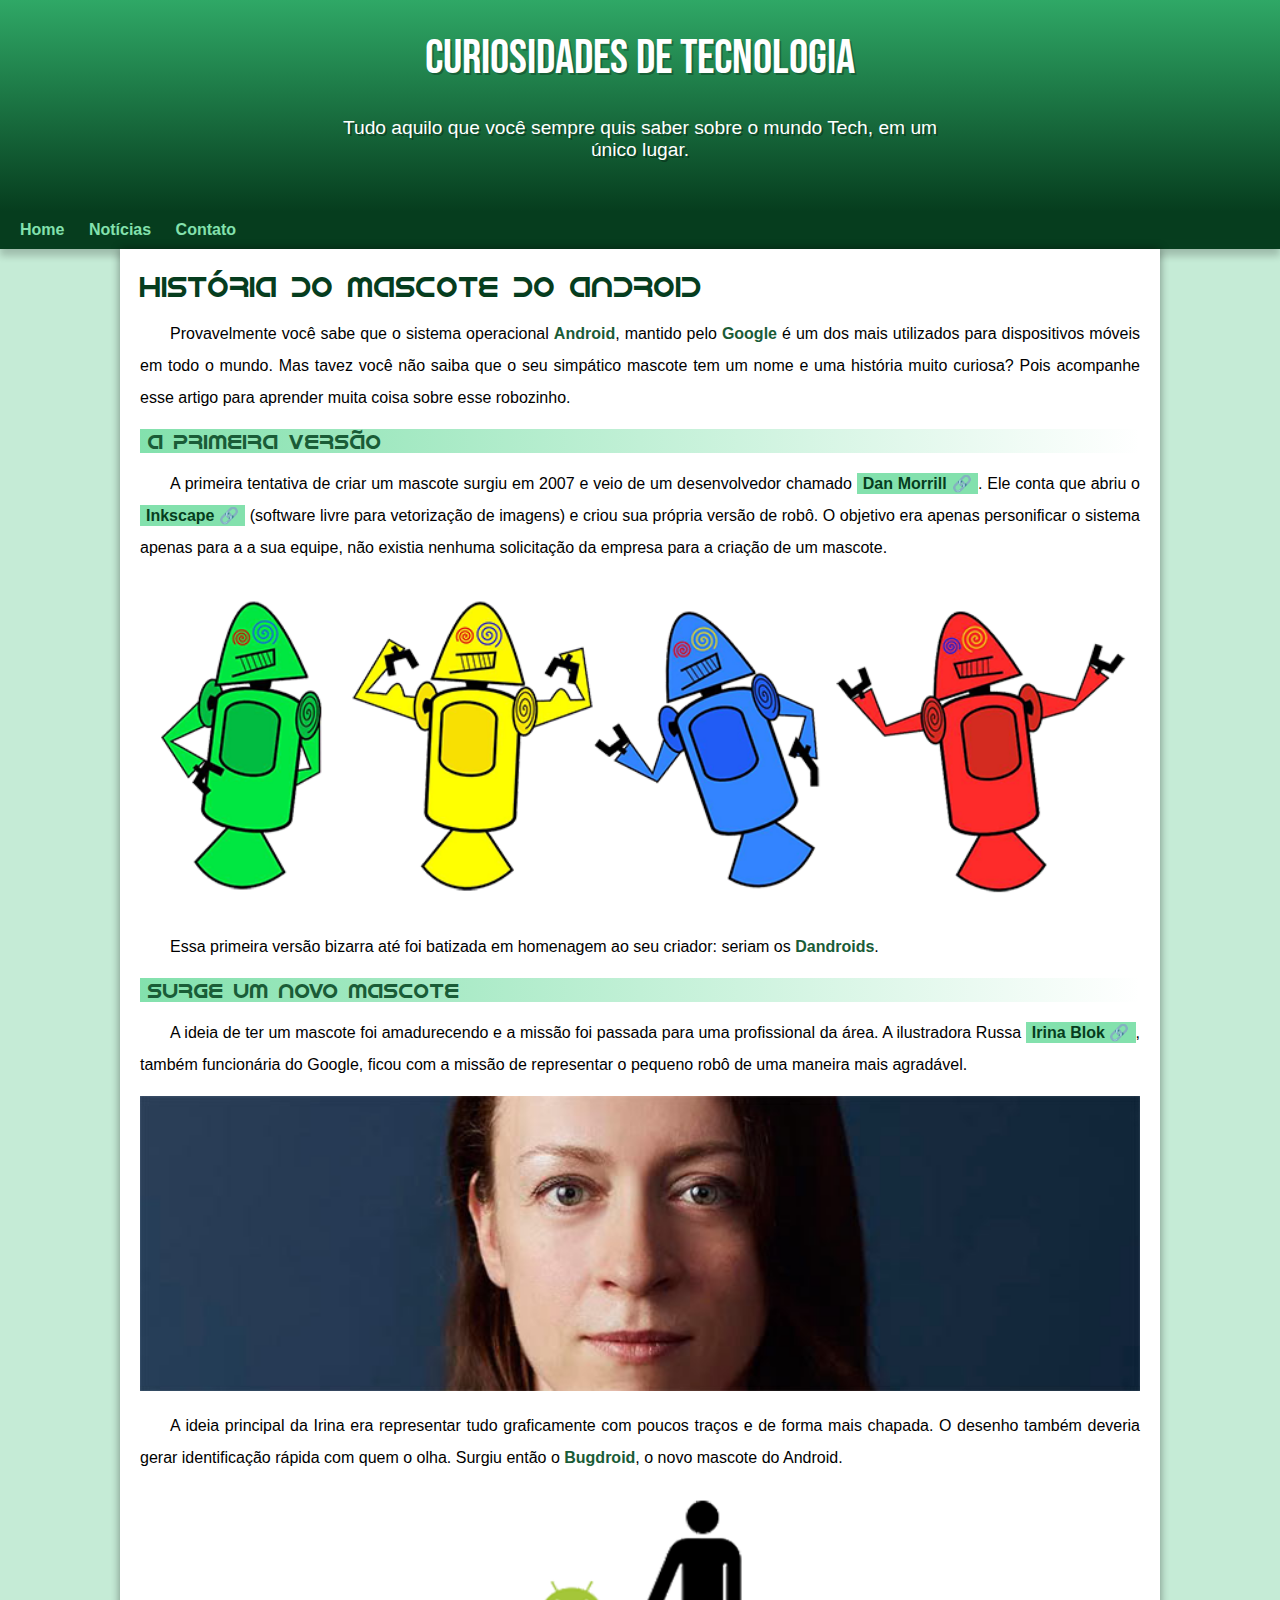
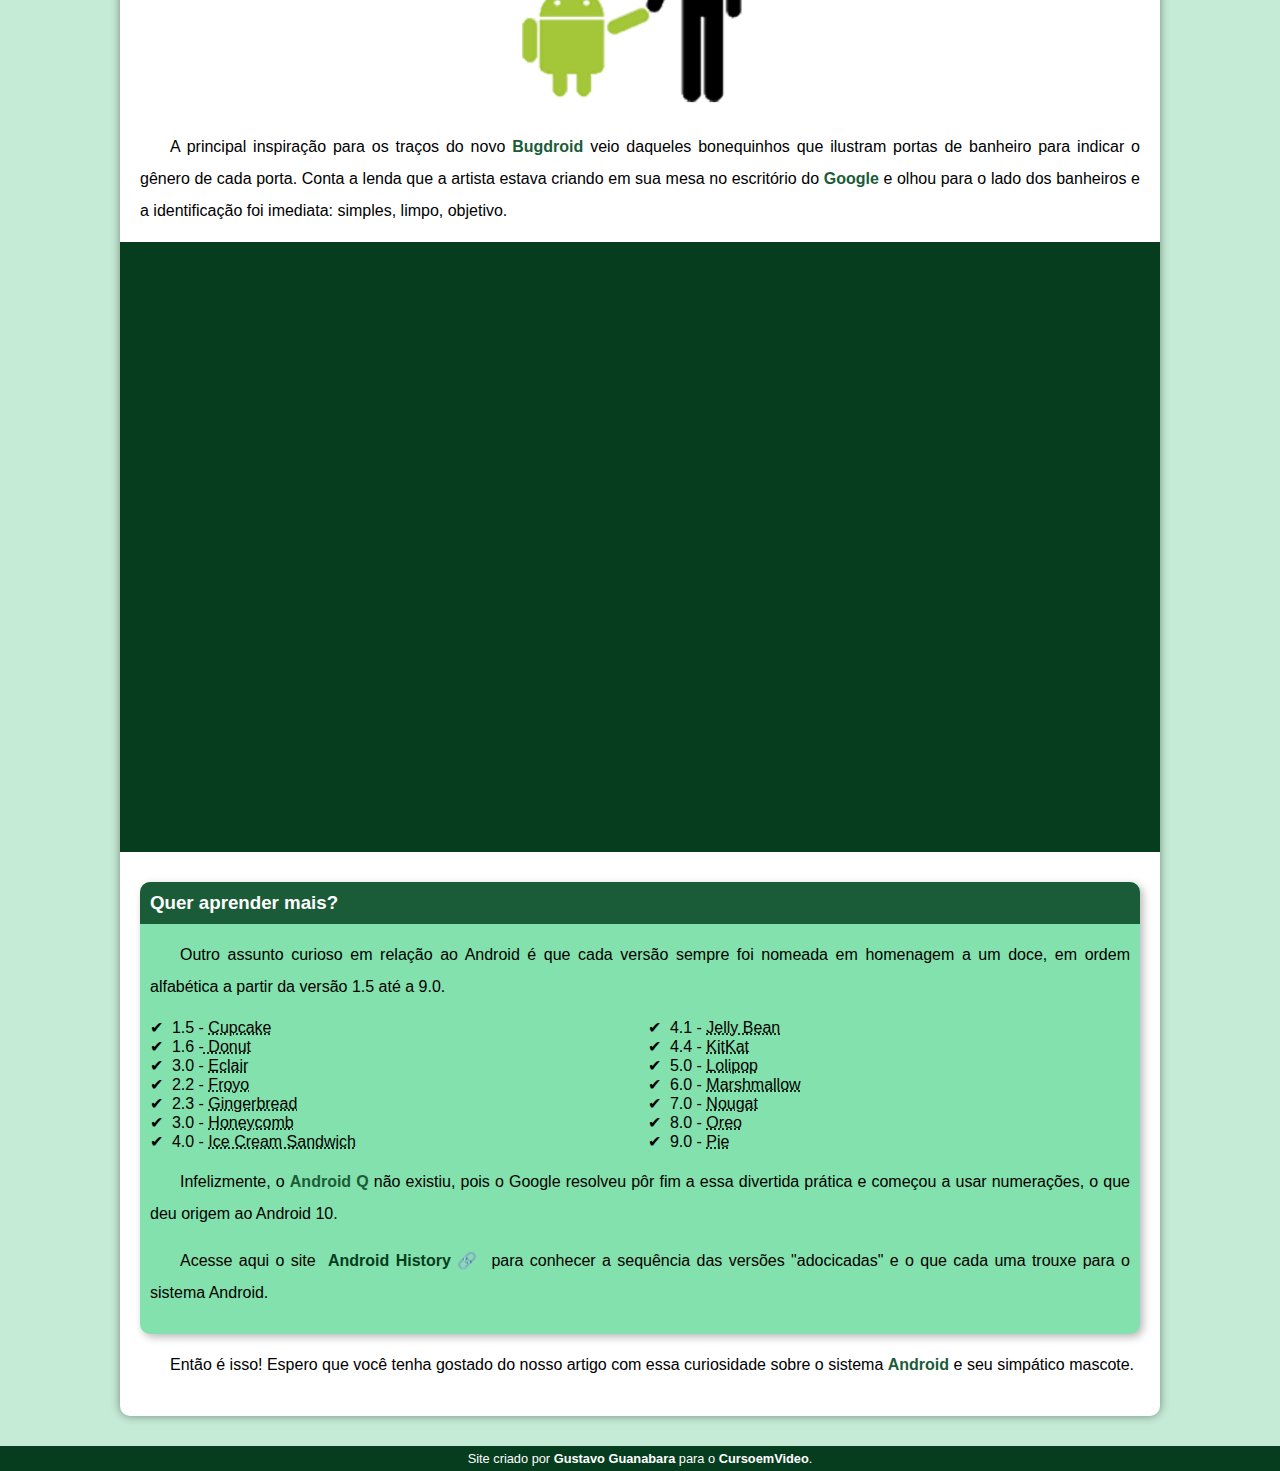
<file: index.html>
<!DOCTYPE html>
<html lang="pt-br">
<head>
    <meta charset="UTF-8">
    <meta http-equiv="X-UA-Compatible" content="IE=edge">
    <meta name="viewport" content="width=device-width, initial-scale=1.0">
    <title>Como surgiu o mascote do Android?</title>
    <link rel="shortcut icon" href="imagens/favicon.ico" type="image/x-icon">
    <link rel="stylesheet" href="estilo/style.css">
</head>
<body>
    <header>
        <h1>Curiosidades de Tecnologia</h1>
        <p>Tudo aquilo que você sempre quis saber sobre o mundo Tech, em um único lugar.</p>
    </header>
    <nav>
        <a href="#">Home</a>
        <a href="#">Notícias</a>
        <a href="#">Contato</a>  
    </nav>
    <main>
        <Article>
            <h1>História do Mascote do Android</h1>

            <p>Provavelmente você sabe que o sistema operacional <strong>Android</strong>, mantido pelo <strong>Google</strong> é um dos mais utilizados para dispositivos móveis em todo o mundo. Mas tavez você não saiba que o seu simpático mascote tem um nome e uma história muito curiosa? Pois acompanhe esse artigo para aprender muita coisa sobre esse robozinho.</p>

            <h2>A primeira versão</h2>

            <p>A primeira tentativa de criar um mascote surgiu em 2007 e veio de um desenvolvedor chamado <a href="https://androidcommunity.com/dan-morrill-shows-us-the-android-mascot-that-almost-was-20130103/" target="_blank" class="externo">Dan Morrill</a>. Ele conta que abriu o <a href="https://inkscape.org/pt-br/" target="_blank" class="externo">Inkscape</a> (software livre para vetorização de imagens) e criou sua própria versão de robô. O objetivo era apenas personificar o sistema apenas para a a sua equipe, não existia nenhuma solicitação da empresa para a criação de um mascote.</p>

            <picture>
                <source media="(max-width: 670px)" srcset="imagens/dan-droids-pq.png">
                <img src="imagens/dan-droids.png" alt="Primeiro mascote do Android">
            </picture>

            <p>Essa primeira versão bizarra até foi batizada em homenagem ao seu criador: seriam os <strong>Dandroids</strong>.</p>

            <h2>Surge um novo mascote</h2>

            <p>A ideia de ter um mascote foi amadurecendo e a missão foi passada para uma profissional da área. A ilustradora Russa <a href="https://www.irinablok.com/android" target="_blank" class="externo">Irina Blok</a>, também funcionária do Google, ficou com a missão de representar o pequeno robô de uma maneira mais agradável.</p>

            <picture>
                <source media="(max-width: 670px)" srcset="imagens/irina-blok-pq.jpg">
                <img src="imagens/irina-blok.jpg" alt="Irina Blok, criadora do Bugdroid">
            </picture>

            <p>A ideia principal da Irina era representar tudo graficamente com poucos traços e de forma mais chapada. O desenho também deveria gerar identificação rápida com quem o olha. Surgiu então o <strong>Bugdroid</strong>, o novo mascote do Android.</p>

            <img src="imagens/bugdroid.png" class="pequena" alt="Bugdroid">

            <p>A principal inspiração para os traços do novo <strong>Bugdroid</strong> veio daqueles bonequinhos que ilustram portas de banheiro para indicar o gênero de cada porta. Conta a lenda que a artista estava criando em sua mesa no escritório do <strong>Google</strong> e olhou para o lado dos banheiros e a identificação foi imediata: simples, limpo, objetivo.</p>

            <div class="video">
                <iframe width="560" height="315" src="https://www.youtube.com/embed/l2UDgpLz20M" title="YouTube video player" frameborder="0" allow="accelerometer; autoplay; clipboard-write; encrypted-media; gyroscope; picture-in-picture" allowfullscreen></iframe>
            </div>
            
            <aside>
                <h3>Quer aprender mais?</h3>

                <p>Outro assunto curioso em relação ao Android é que cada versão sempre foi nomeada em homenagem a um doce, em ordem alfabética a partir da versão 1.5 até a 9.0.</p>

                <ul>
                    <li>1.5 - <abbr title="Bolo de Copo">Cupcake</abbr></li>
                    <li>1.6 -<abbr title="Rosquinha"> Donut</abbr></li>
                    <li>3.0 - <abbr title="Bomba">Eclair</abbr></li>
                    <li>2.2 - <abbr title="Iogurte congelado">Froyo</abbr></li>
                    <li>2.3 - <abbr title="Biscoito de Gengibre">Gingerbread</abbr></li>
                    <li>3.0 - <abbr title="Favo de Mel">Honeycomb</abbr></li>
                    <li>4.0 - <abbr title="Sanduíche de Sorvete">Ice Cream Sandwich</abbr></li>
                    <li>4.1 - <abbr title="Jujuba">Jelly Bean</abbr></li>
                    <li>4.4 - <abbr title="KitKat">KitKat</abbr></li>
                    <li>5.0 - <abbr title="Pirulito">Lolipop</abbr></li>
                    <li>6.0 - <abbr title="Marshmallow">Marshmallow</abbr></li>
                    <li>7.0 - <abbr title="Torrone">Nougat</abbr></li>
                    <li>8.0 - <abbr title="Oreo">Oreo</abbr></li>
                    <li>9.0 - <abbr title="Torta">Pie</abbr></li>
                </ul>

                <p>Infelizmente, o <strong>Android Q</strong> não existiu, pois o Google resolveu pôr fim a essa divertida prática e começou a usar numerações, o que deu origem ao Android 10.</p>

                <p>Acesse aqui o site <a href="https://www.android.com/intl/en_uk/history/#/donut" target="_blank" class="externo">Android History</a> para conhecer a sequência das versões "adocicadas" e o que cada uma trouxe para o sistema Android.</p>
            </aside>

            <p>Então é isso! Espero que você tenha gostado do nosso artigo com essa curiosidade sobre o sistema <strong>Android</strong> e seu simpático mascote.</p>
        </Article>
    </main>
    <footer>
        <p>Site criado por <a href="https://gustavoguanabara.github.io/" target="_blank">Gustavo Guanabara</a> para o <a href="https://www.youtube.com/c/CursoemV%C3%ADdeo" target="_blank">CursoemVideo</a>.</p>
    </footer>
</body>
</html>
</file>
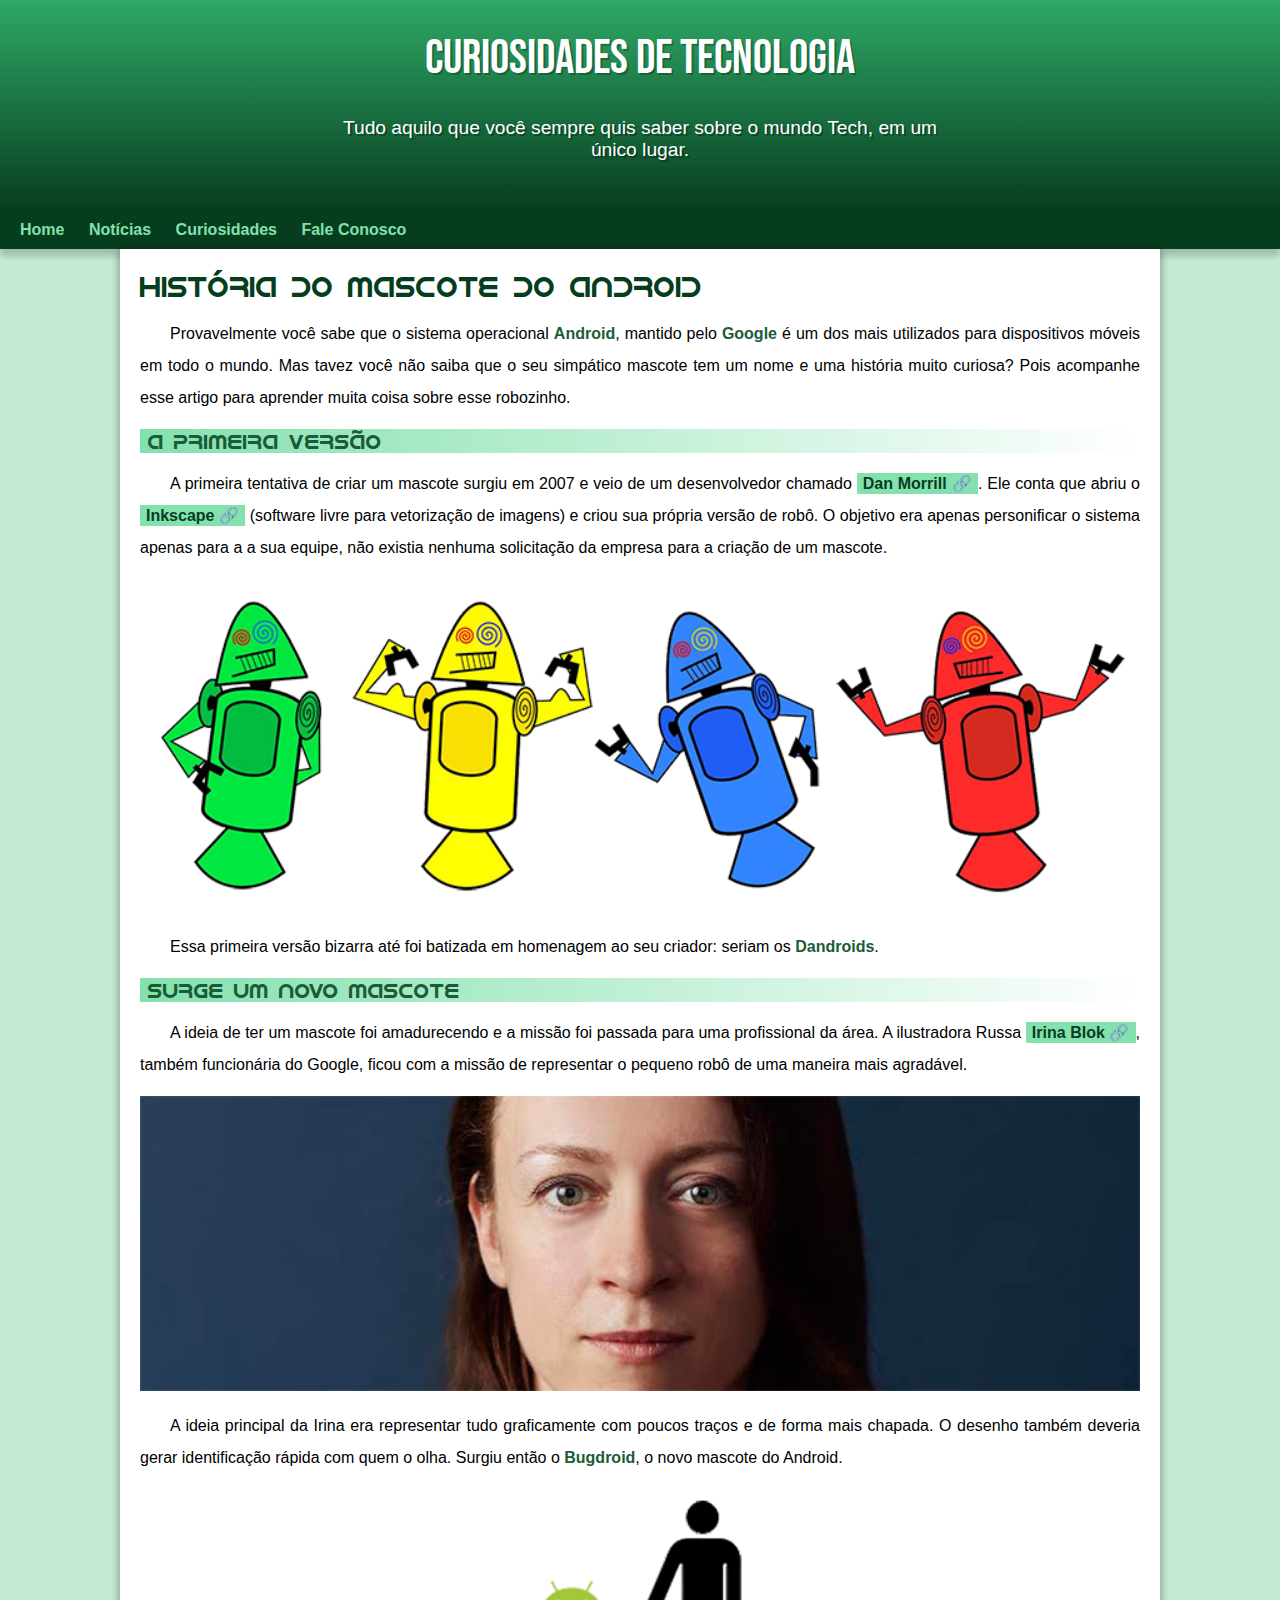
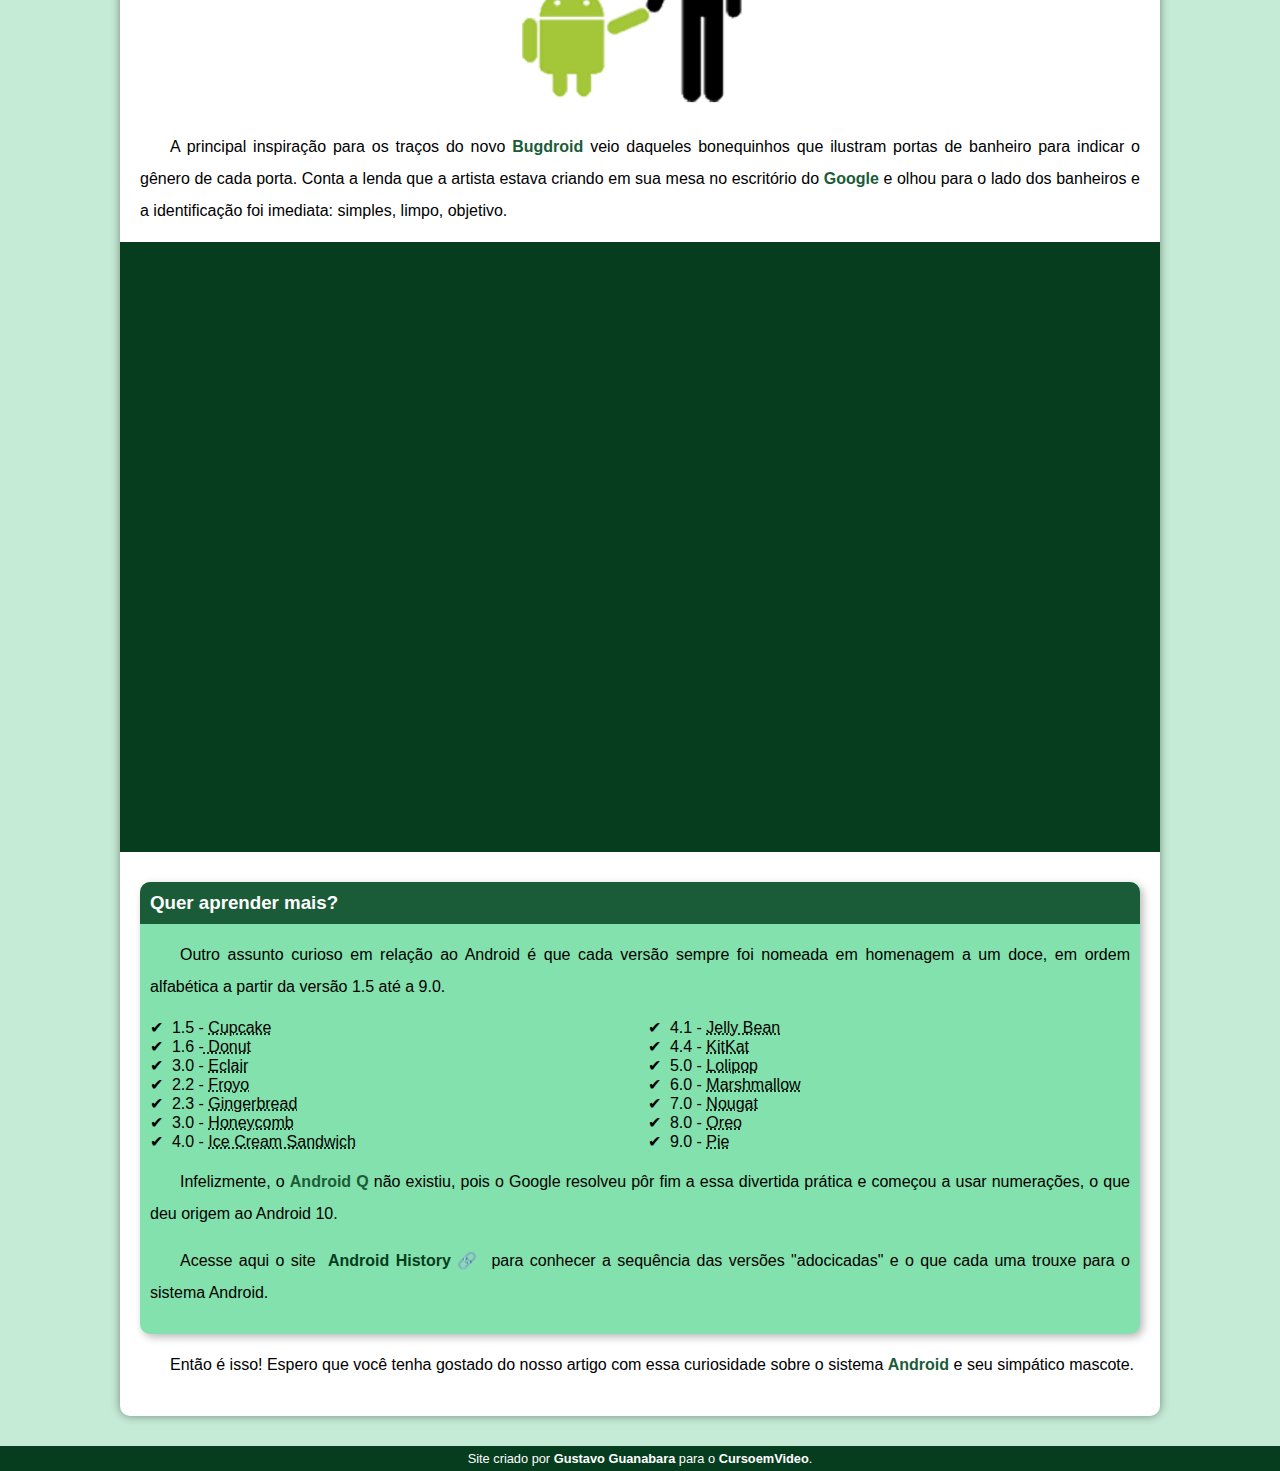
<file: index.html.html>
<!DOCTYPE html>
<html lang="pt-br">
<head>
    <meta charset="UTF-8">
    <meta http-equiv="X-UA-Compatible" content="IE=edge">
    <meta name="viewport" content="width=device-width, initial-scale=1.0">
    <title>Como surgiu o mascote do Android?</title>
    <link rel="shortcut icon" href="imagens/favicon.ico" type="image/x-icon">
    <link rel="stylesheet" href="estilo/style.css">
</head>
<body>
    <header>
        <h1>Curiosidades de Tecnologia</h1>
        <p>Tudo aquilo que você sempre quis saber sobre o mundo Tech, em um único lugar.</p>
    </header>
    <nav>
        <a href="#">Home</a>
        <a href="#">Notícias</a>
        <a href="#">Curiosidades</a>
        <a href="#">Fale Conosco</a>  
    </nav>
    <main>
        <Article>
            <h1>História do Mascote do Android</h1>

            <p>Provavelmente você sabe que o sistema operacional <strong>Android</strong>, mantido pelo <strong>Google</strong> é um dos mais utilizados para dispositivos móveis em todo o mundo. Mas tavez você não saiba que o seu simpático mascote tem um nome e uma história muito curiosa? Pois acompanhe esse artigo para aprender muita coisa sobre esse robozinho.</p>

            <h2>A primeira versão</h2>

            <p>A primeira tentativa de criar um mascote surgiu em 2007 e veio de um desenvolvedor chamado <a href="https://androidcommunity.com/dan-morrill-shows-us-the-android-mascot-that-almost-was-20130103/" target="_blank" class="externo">Dan Morrill</a>. Ele conta que abriu o <a href="https://inkscape.org/pt-br/" target="_blank" class="externo">Inkscape</a> (software livre para vetorização de imagens) e criou sua própria versão de robô. O objetivo era apenas personificar o sistema apenas para a a sua equipe, não existia nenhuma solicitação da empresa para a criação de um mascote.</p>

            <picture>
                <source media="(max-width: 670px)" srcset="imagens/dan-droids-pq.png">
                <img src="imagens/dan-droids.png" alt="Primeiro mascote do Android">
            </picture>

            <p>Essa primeira versão bizarra até foi batizada em homenagem ao seu criador: seriam os <strong>Dandroids</strong>.</p>

            <h2>Surge um novo mascote</h2>

            <p>A ideia de ter um mascote foi amadurecendo e a missão foi passada para uma profissional da área. A ilustradora Russa <a href="https://www.irinablok.com/android" target="_blank" class="externo">Irina Blok</a>, também funcionária do Google, ficou com a missão de representar o pequeno robô de uma maneira mais agradável.</p>

            <picture>
                <source media="(max-width: 670px)" srcset="imagens/irina-blok-pq.jpg">
                <img src="imagens/irina-blok.jpg" alt="Irina Blok, criadora do Bugdroid">
            </picture>

            <p>A ideia principal da Irina era representar tudo graficamente com poucos traços e de forma mais chapada. O desenho também deveria gerar identificação rápida com quem o olha. Surgiu então o <strong>Bugdroid</strong>, o novo mascote do Android.</p>

            <img src="imagens/bugdroid.png" class="pequena" alt="Bugdroid">

            <p>A principal inspiração para os traços do novo <strong>Bugdroid</strong> veio daqueles bonequinhos que ilustram portas de banheiro para indicar o gênero de cada porta. Conta a lenda que a artista estava criando em sua mesa no escritório do <strong>Google</strong> e olhou para o lado dos banheiros e a identificação foi imediata: simples, limpo, objetivo.</p>

            <div class="video">
                <iframe width="560" height="315" src="https://www.youtube.com/embed/l2UDgpLz20M" title="YouTube video player" frameborder="0" allow="accelerometer; autoplay; clipboard-write; encrypted-media; gyroscope; picture-in-picture" allowfullscreen></iframe>
            </div>
            
            <aside>
                <h3>Quer aprender mais?</h3>

                <p>Outro assunto curioso em relação ao Android é que cada versão sempre foi nomeada em homenagem a um doce, em ordem alfabética a partir da versão 1.5 até a 9.0.</p>

                <ul>
                    <li>1.5 - <abbr title="Bolo de Copo">Cupcake</abbr></li>
                    <li>1.6 -<abbr title="Rosquinha"> Donut</abbr></li>
                    <li>3.0 - <abbr title="Bomba">Eclair</abbr></li>
                    <li>2.2 - <abbr title="Iogurte congelado">Froyo</abbr></li>
                    <li>2.3 - <abbr title="Biscoito de Gengibre">Gingerbread</abbr></li>
                    <li>3.0 - <abbr title="Favo de Mel">Honeycomb</abbr></li>
                    <li>4.0 - <abbr title="Sanduíche de Sorvete">Ice Cream Sandwich</abbr></li>
                    <li>4.1 - <abbr title="Jujuba">Jelly Bean</abbr></li>
                    <li>4.4 - <abbr title="KitKat">KitKat</abbr></li>
                    <li>5.0 - <abbr title="Pirulito">Lolipop</abbr></li>
                    <li>6.0 - <abbr title="Marshmallow">Marshmallow</abbr></li>
                    <li>7.0 - <abbr title="Torrone">Nougat</abbr></li>
                    <li>8.0 - <abbr title="Oreo">Oreo</abbr></li>
                    <li>9.0 - <abbr title="Torta">Pie</abbr></li>
                </ul>

                <p>Infelizmente, o <strong>Android Q</strong> não existiu, pois o Google resolveu pôr fim a essa divertida prática e começou a usar numerações, o que deu origem ao Android 10.</p>

                <p>Acesse aqui o site <a href="https://www.android.com/intl/en_uk/history/#/donut" target="_blank" class="externo">Android History</a> para conhecer a sequência das versões "adocicadas" e o que cada uma trouxe para o sistema Android.</p>
            </aside>

            <p>Então é isso! Espero que você tenha gostado do nosso artigo com essa curiosidade sobre o sistema <strong>Android</strong> e seu simpático mascote.</p>
        </Article>
    </main>
    <footer>
        <p>Site criado por <a href="https://gustavoguanabara.github.io/" target="_blank">Gustavo Guanabara</a> para o <a href="https://www.youtube.com/c/CursoemV%C3%ADdeo" target="_blank">CursoemVideo</a>.</p>
    </footer>
</body>
</html>
</file>
<file: estilo/style.css>
@charset "UTF-8";

@import url('https://fonts.googleapis.com/css2?family=Bebas+Neue& display=swap');

@font-face {
    font-family: 'Android';
    src: url('../fontes/idroid.otf') format('opentype');
    font-weight: normal;
}
:root {
    --cor0: #c5ebd6;
    --cor1: #83e1ad;
    --cor2: #3ddc84;
    --cor3: #2fa866;
    --cor4: #1a5c37;
    --cor5: #063d1e;
    
    --fonte-padrao: Arial, Verdana, Helvetica, sans-serif;
    --fonte-destaque: 'Bebas Neue', cursiva;
    --fonte-android: 'Android', cursive;
}

* {
    margin: 0;
    padding: 0;
}
body {
    background-color: var(--cor0);
    font-family: var(--fonte-padrao);
}
a.externo::after {
    content: '\00A0\1F517';
}

header{
    background-image: linear-gradient(to bottom, var(--cor3), var(--cor5));
    min-height: 150px;
    text-align: center;
    padding-top: 30px;
}

header > h1 {
    color: white;
    font-family: var(--fonte-destaque);
    font-size: 3em;
    font-weight: normal;
    margin-bottom: 30px;
    text-shadow: 2px 2px 0px rgba(0, 0, 0, 0.267);
}

header > p {
    font-family: var(--fonte-padrao);
    font-size: 1.2em;
    color: white;
    max-width: 600px;
    padding-right: 10px;
    padding-left: 10px;
    margin: auto;
    padding-bottom: 50px;
    text-shadow: 2px 2px 0px rgba(0, 0, 0, 0.315);
   
}

nav {
    background-color: var(--cor5);
    padding: 10px;
    box-shadow: 0px 7px 7px rgba(0, 0, 0, 0.192);
}

nav > a {
    color: var(--cor1);
    padding: 10px;
    border-radius: 5px;
    text-decoration: none;
    font-weight: bold;
    transition-duration: 0.5s;
}

nav > a:hover {
    background-color: var(--cor2);
    color: var(--cor5);
}

main {
    min-width: 300px;
    max-width: 1000px;
    margin: auto;
    margin-bottom: 30px;
    padding: 20px;
    background-color: white;
    box-shadow: 0px 0px 10px rgba(0, 0, 0, 0.418);
    border-bottom-right-radius: 10px;
    border-bottom-left-radius: 10px;
}

main h1 {
    color: var(--cor5);
    font-family: var(--fonte-android);
    font-weight: normal;
    font-size: 1.8em;
}

main h2 {
    font-family: var(--fonte-android);
    color: var(--cor4);
    font-size: 1.3em;
    font-weight: normal;
    background-image: linear-gradient(to right, var(--cor1), transparent);
    text-indent: 8px;
}

main p {
    margin: 15px 0px;
    text-align: justify;
    text-indent: 30px;
    font-size: 1em;
    line-height: 2em;
}

main strong {
    color: var(--cor4);
    font-weight: bold;
}

main a {
    text-decoration: none;
    font-weight: bold;
    color: var(--cor5);
    background-color: var(--cor1);
    padding: 2px 6px;
}

main a:hover {
    text-decoration: underline;
    color: var(--cor4);
}

main img {
    width: 100%;
}

main img.pequena {
    max-width: 350px;
    display: block;
    margin: auto;
}

div.video {
    background-color: var(--cor5);
    margin: 0px -20px 30px -20px;
    padding: 20px;
    padding-bottom: 59%;
    position: relative;
}

div.video > iframe {
    position: absolute;
    top: 5%;
    left: 5%;
    width: 90%;
    height: 90%;
}

aside {
    background-color: var(--cor1);
    padding: 10px;
    border-radius: 10px;
    box-shadow: 3px 3px 8px rgba(0, 0, 0, 0.281);
}

aside > h3 {
    background-color: var(--cor4);
    color: white;
    padding: 10px;
    margin: -10px -10px 0px -10px;
    border-radius: 10px 10px 0px 0px;
}

aside > ul {
    list-style-type: '\2714\00A0\00A0';
    list-style-position: inside;
    columns: 2;
}

footer {
    background-color: var(--cor5);
    color: white;
    text-align: center;
    font-size: .8em;
    padding: 5px;
}

footer > p > a {
    color: white;
    font-weight: bolder;
    text-decoration: none;
} 

footer a:hover {
    text-decoration: underline;
    color: var(--cor1);
}
</file>
